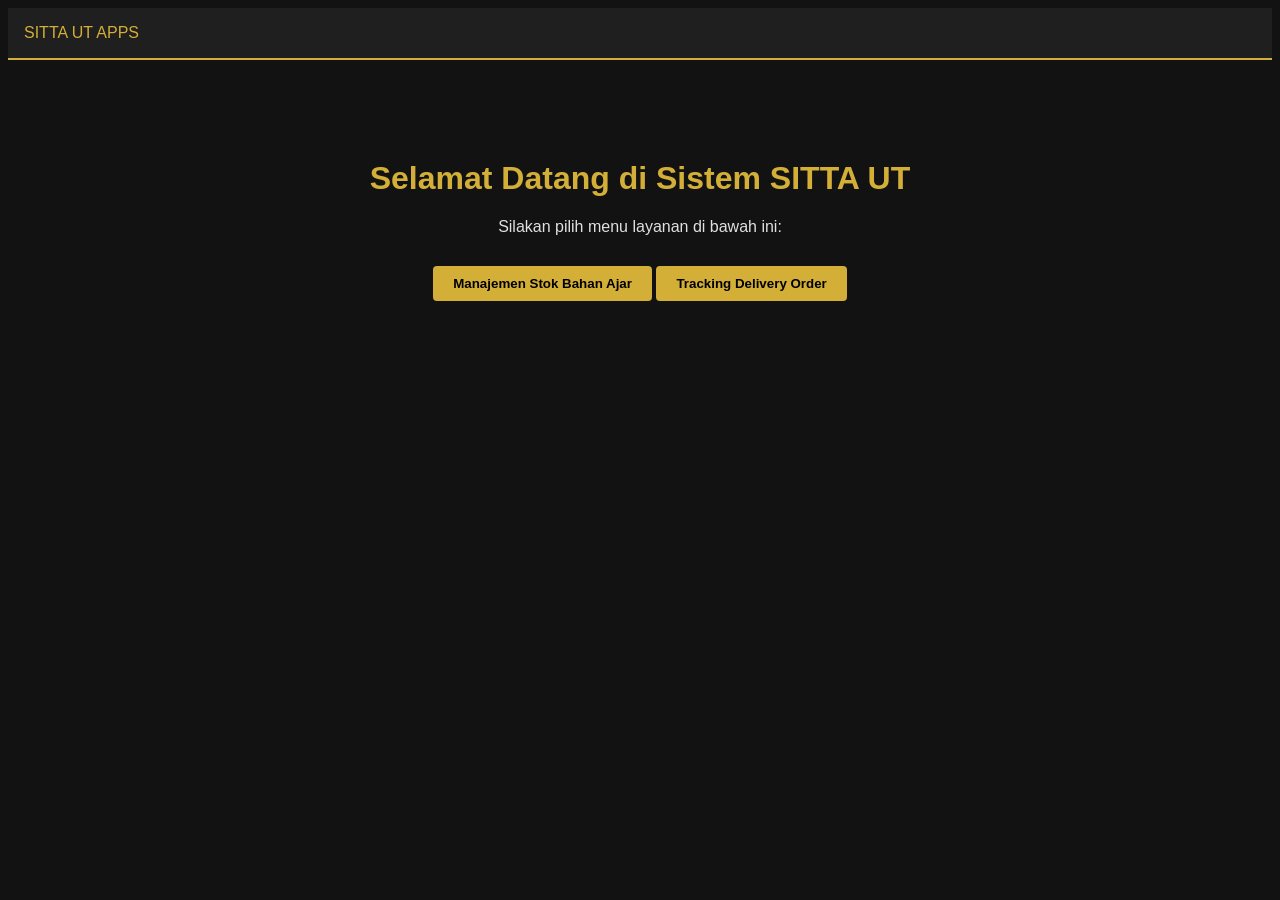
<file: index.html>
<!DOCTYPE html>
<html lang="id">
<head>
    <meta charset="UTF-8">
    <title>SITTA UT - Portal Pemesanan</title>
    <link rel="stylesheet" href="css/style.css">
</head>
<body>
    <div class="navbar">
        <span class="gold-text">SITTA UT APPS</span>
    </div>
    <div style="text-align: center; margin-top: 100px;">
        <h1 class="gold-text">Selamat Datang di Sistem SITTA UT</h1>
        <p>Silakan pilih menu layanan di bawah ini:</p>
        <div style="margin-top: 30px;">
            <a href="stok.html"><button>Manajemen Stok Bahan Ajar</button></a>
            <a href="tracking.html"><button>Tracking Delivery Order</button></a>
        </div>
    </div>
</body>
</html>
</file>
<file: css/style.css>
body {
    background-color: #121212; /* Hitam Deep */
    color: #e0e0e0;
    font-family: 'Segoe UI', Tahoma, Geneva, Verdana, sans-serif;
}

.gold-text { color: #D4AF37; } /* Warna Emas */
.gold-border { border: 1px solid #D4AF37; }
.gold-bg { background-color: #D4AF37; color: #121212; }

.navbar {
    background-color: #1f1f1f;
    padding: 1rem;
    border-bottom: 2px solid #D4AF37;
    margin-bottom: 20px;
}

.navbar a {
    color: #D4AF37;
    text-decoration: none;
    margin-right: 20px;
    font-weight: bold;
}

.card {
    background-color: #1f1f1f;
    border-radius: 8px;
    padding: 20px;
    margin-bottom: 20px;
    border: 1px solid #333;
}

table {
    width: 100%;
    border-collapse: collapse;
    background-color: #1f1f1f;
}

th {
    background-color: #D4AF37;
    color: #121212;
    padding: 10px;
}

td {
    padding: 10px;
    border-bottom: 1px solid #333;
}

/* Status Colors */
.status-aman { color: #4caf50; font-weight: bold; }
.status-menipis { color: #ff9800; font-weight: bold; }
.status-kosong { color: #f44336; font-weight: bold; }

input, select {
    background-color: #2c2c2c;
    color: white;
    border: 1px solid #D4AF37;
    padding: 8px;
    border-radius: 4px;
}

button {
    background-color: #D4AF37;
    border: none;
    padding: 10px 20px;
    cursor: pointer;
    font-weight: bold;
    border-radius: 4px;
}

button:hover { background-color: #b8962e; }
</file>
